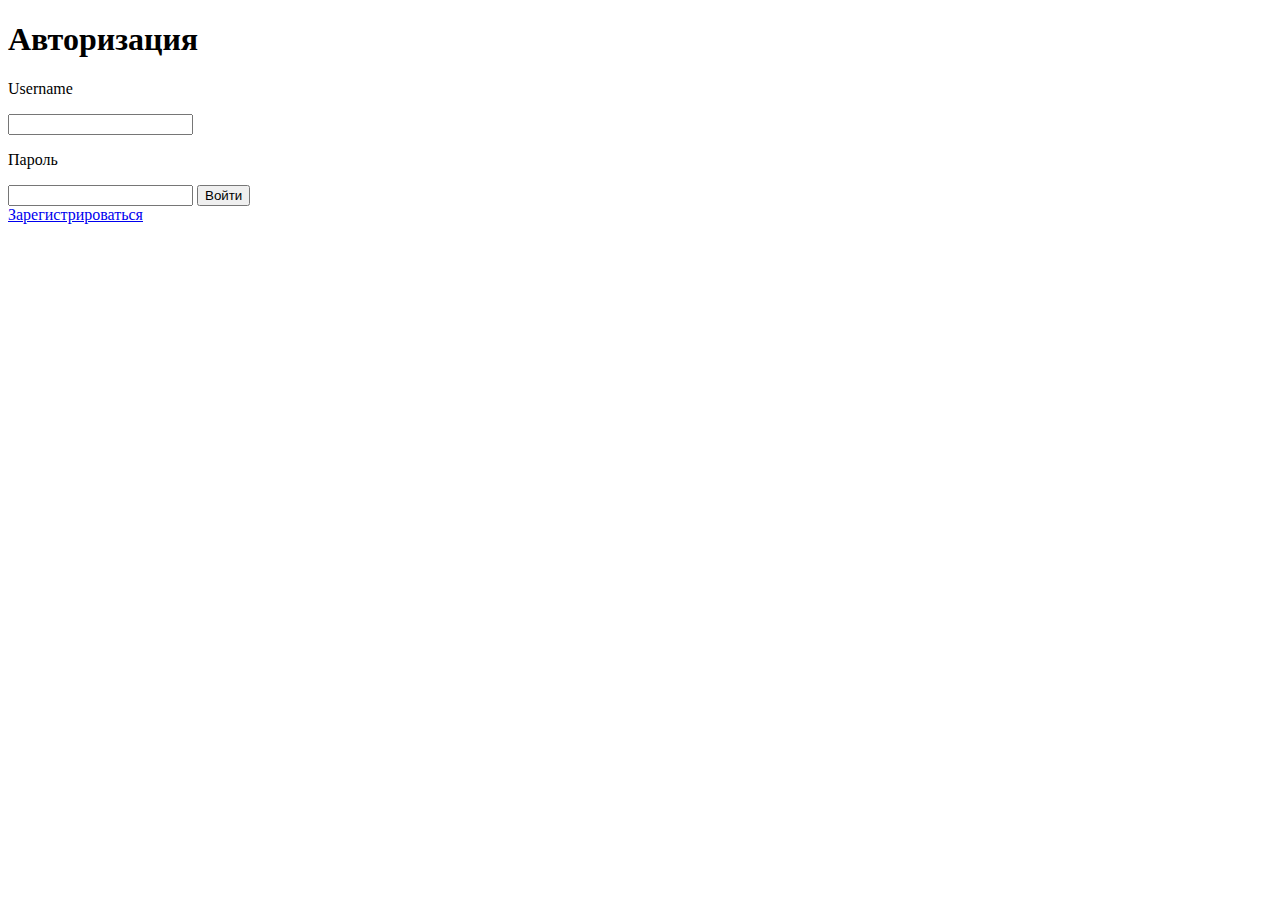
<file: front/auth.html>
<!DOCTYPE html>
<html lang="en">
<head>
    <meta charset="UTF-8">
    <title>Авторизация</title>
</head>
<body>
<div>
    <h1>Авторизация</h1>
    <p>Username</p>
    <input type="text" id="username">
    <p>Пароль</p>
    <input type="text" id="password">
    <button onclick="auth()">Войти</button>
    <br>
    <a href="/signup/">Зарегистрироваться</a>
    <script>
        const auth = async () => {
            let username = document.getElementById("username").value
            let password = document.getElementById("password").value
            const form_data = new FormData()
            form_data.append('username', username)
            form_data.append('password', password)
            const response = await send(form_data)
            if (!response.ok) {
                alert("Ошибка:\n" + (await response.json()).error)
            } else {
                const rep = await response.json()
                console.log(rep)
                localStorage.setItem("access_token",
                    rep.access_token)
                alert("Вы вошли!")
                location.replace("/")
            }
        }
        const URL = "http://localhost:8000/api/v1/users/login"
        const send = async (data) => {
            return await fetch(URL, {
                method: 'POST',
                body: data
            });
        }
        const check_token = () => {
            const token = localStorage.getItem("access_token")
            if (token !== null) {
                alert("Вы вошли!")
            }
        }

        check_token()
    </script>
</div>
</body>
</html>
</file>
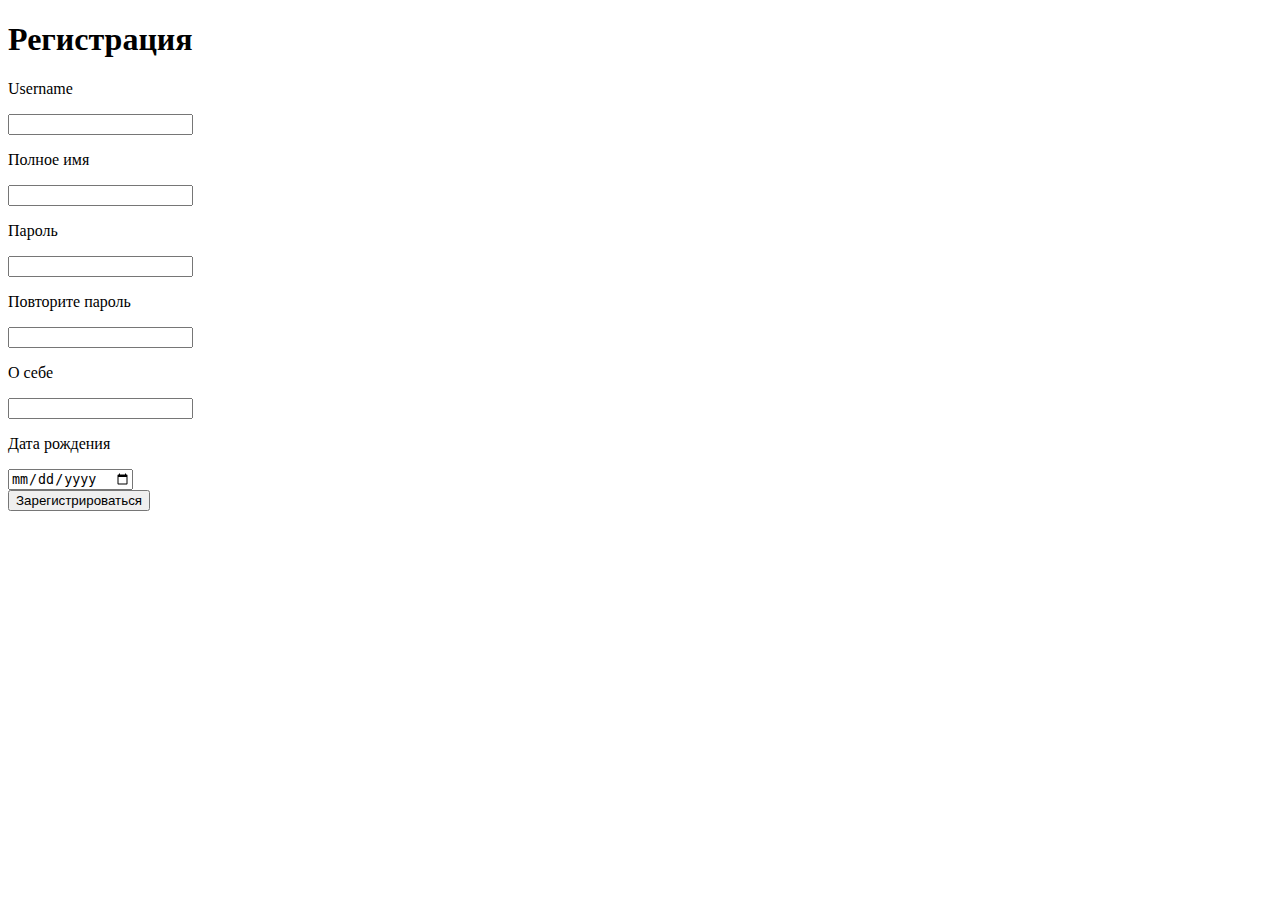
<file: front/signup.html>
<!DOCTYPE html>
<html lang="en">
<head>
    <meta charset="UTF-8">
    <title>Регистрация</title>
</head>
<body>
<div>
    <h1>Регистрация</h1>
    <p>Username</p>
    <input type="text" id="username">
    <p>Полное имя</p>
    <input type="text" id="fullname">
    <p>Пароль</p>
    <input type="text" id="password">
    <p>Повторите пароль</p>
    <input type="text" id="password_repeat">
    <p>О себе</p>
    <input type="text" id="bio">
    <p>Дата рождения</p>
    <input type="date" id="birthday">
    <br>
    <button onclick="reg()">Зарегистрироваться</button>
    <script>
        const reg = async () => {
            let username = document.getElementById("username").value
            let fullname = document.getElementById("fullname").value
            let password = document.getElementById("password").value
            let password_repeat = document.getElementById("password_repeat").value
            let bio = document.getElementById("bio").value
            let birthday = document.getElementById("birthday").value
            const data = {username, fullname, password, password_repeat, bio, birthday}
            const response = await send(data)
            if (!response.ok) {
                alert("Ошибка:\n" + (await response.json()).error)
            } else {
                alert("Вы зарегистрированы!")
                location.replace("/auth/")
            }
        }
        const URL = "http://localhost:8000/api/v1/users/signup"
        const send = async (data) => {
            return await fetch(URL, {
                method: 'POST',
                headers: {
                    'Content-Type': 'application/json'
                },
                body: JSON.stringify(data)
            });
        }
    </script>
</div>
</body>
</html>
</file>
